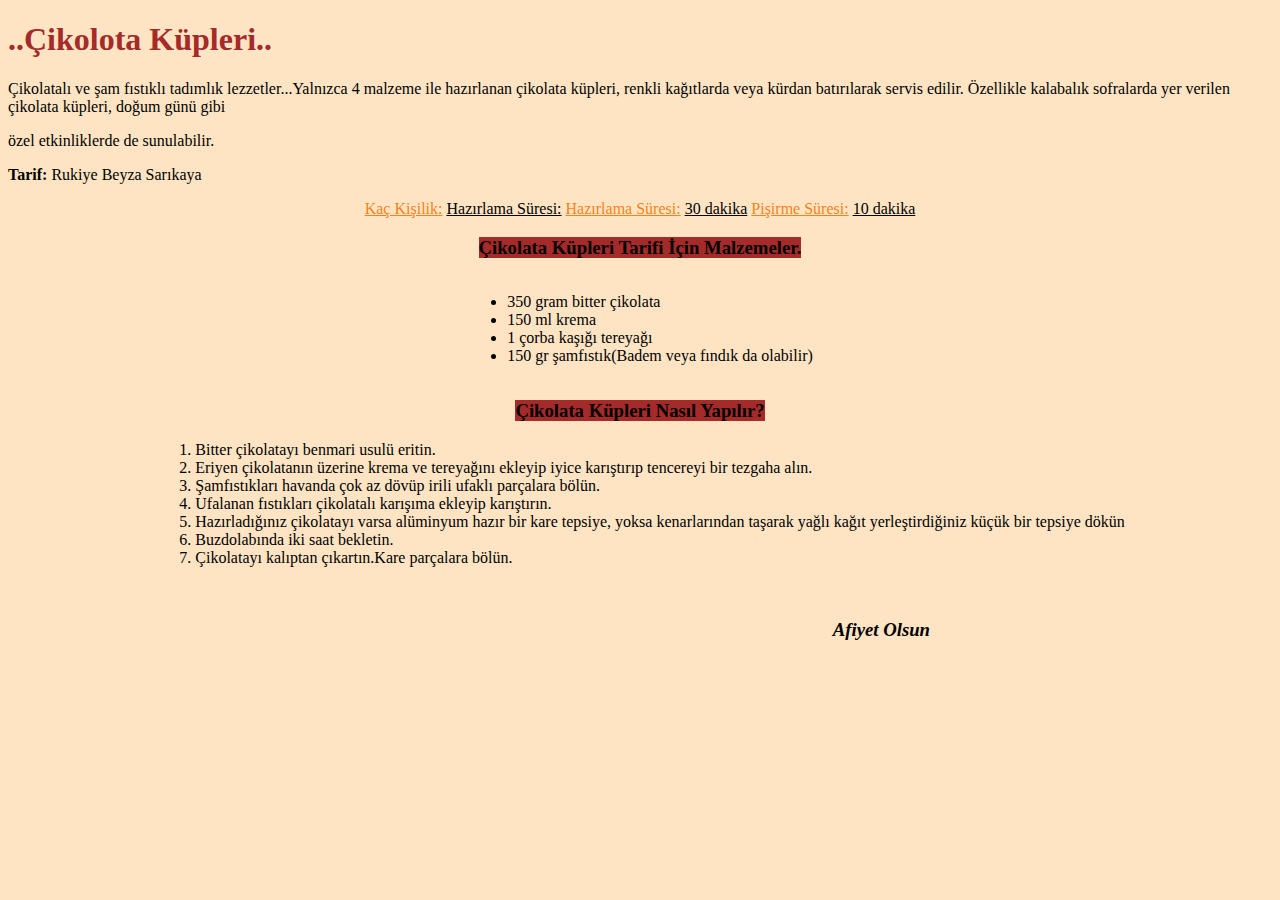
<file: index.html>
<!DOCTYPE html>
<html lang="tr">
<head>
    <meta charset="UTF-8">
    <meta name="viewport" content="width=device-width, initial-scale=1.0">
    <title>Çikolata Küpleri</title>
</head>
<body style="background-color:bisque">
    

    <main>
    <!-- section-start -->
    <section>
        <!-- article-start -->
        <article>
            <header>
             <h1 style="color:brown">..Çikolota Küpleri..</h1>

              <p>
                    Çikolatalı ve şam fıstıklı tadımlık lezzetler...Yalnızca 4 malzeme ile hazırlanan çikolata küpleri, renkli kağıtlarda veya kürdan batırılarak servis edilir. Özellikle kalabalık sofralarda yer verilen çikolata küpleri, doğum günü gibi
             </p>

              <p>
                    özel etkinliklerde de sunulabilir.

             </p>

             <p>
                <strong>Tarif:</strong> Rukiye Beyza Sarıkaya 
             </p>
            </header>
                 
        </article>
        <!-- article-end -->
    </section>
    <!-- section-end -->
    </main>

    <!-- aside-start -->
        <aside> 
            
                
           
                
                     <div style="text-align: center;" class="yazı">
                        <p style="color: rgba(255, 115, 0, 0.902); display: inline;"><u>Kaç Kişilik:</u></p>
                        <p style="display: inline;"><u>Hazırlama Süresi:</u></p>
                        <p style="color: rgba(255, 115, 0, 0.902); display: inline;"><u>Hazırlama Süresi:</u></p> 
                        <p style="display: inline;"> <u>30 dakika</u></p>
                        <p style="color: rgba(255, 115, 0, 0.902); display: inline;"><u>Pişirme Süresi:</u></p>
                        <p style="display: inline;"><u>10 dakika</u></p>
                    </div>

                    <div style="text-align: center;" class="stil">
                        <h3><span style="background-color:brown;">Çikolata Küpleri Tarifi İçin Malzemeler.</span></h3>
                        <ul style="display:inline-block; text-align: left;">
                            <li>350 gram bitter çikolata</li>
                            <li>150 ml krema</li>
                            <li>1 çorba kaşığı tereyağı</li>
                            <li>150 gr şamfıstık(Badem veya fındık da olabilir)</li>
                        </ul>
                    </div>


                    <div style="text-align:center;" class="stil2">
                        <div style="display: inline-block; text-align: center;">
                            <h3><span style="background-color:brown;">Çikolata Küpleri Nasıl Yapılır?</span></h3>
                            <ol style="text-align:left;">
                                <li>Bitter çikolatayı benmari usulü eritin.</li>
                                <li>Eriyen çikolatanın üzerine krema ve tereyağını ekleyip iyice karıştırıp tencereyi bir tezgaha alın.</li>
                                <li>Şamfıstıkları havanda çok az dövüp irili ufaklı parçalara bölün.</li>
                                <li>Ufalanan fıstıkları çikolatalı karışıma ekleyip karıştırın.</li>
                                <li>Hazırladığınız çikolatayı varsa alüminyum hazır bir kare tepsiye, yoksa kenarlarından taşarak yağlı kağıt yerleştirdiğiniz küçük bir tepsiye dökün</li>
                                <li>Buzdolabında iki saat bekletin.</li>
                                <li>Çikolatayı kalıptan çıkartın.Kare parçalara bölün.</li>
                            </ol>
                        </div>
                    </div>

                    <div>
                    <h3 style="position: absolute; top: 600px; right: 350px;"> 
                        <em>Afiyet Olsun</em>
                    </h3>
                    </div>        
           
        </aside>

    <!-- aside-end -->


    

    


    
</body>
</html>
</file>
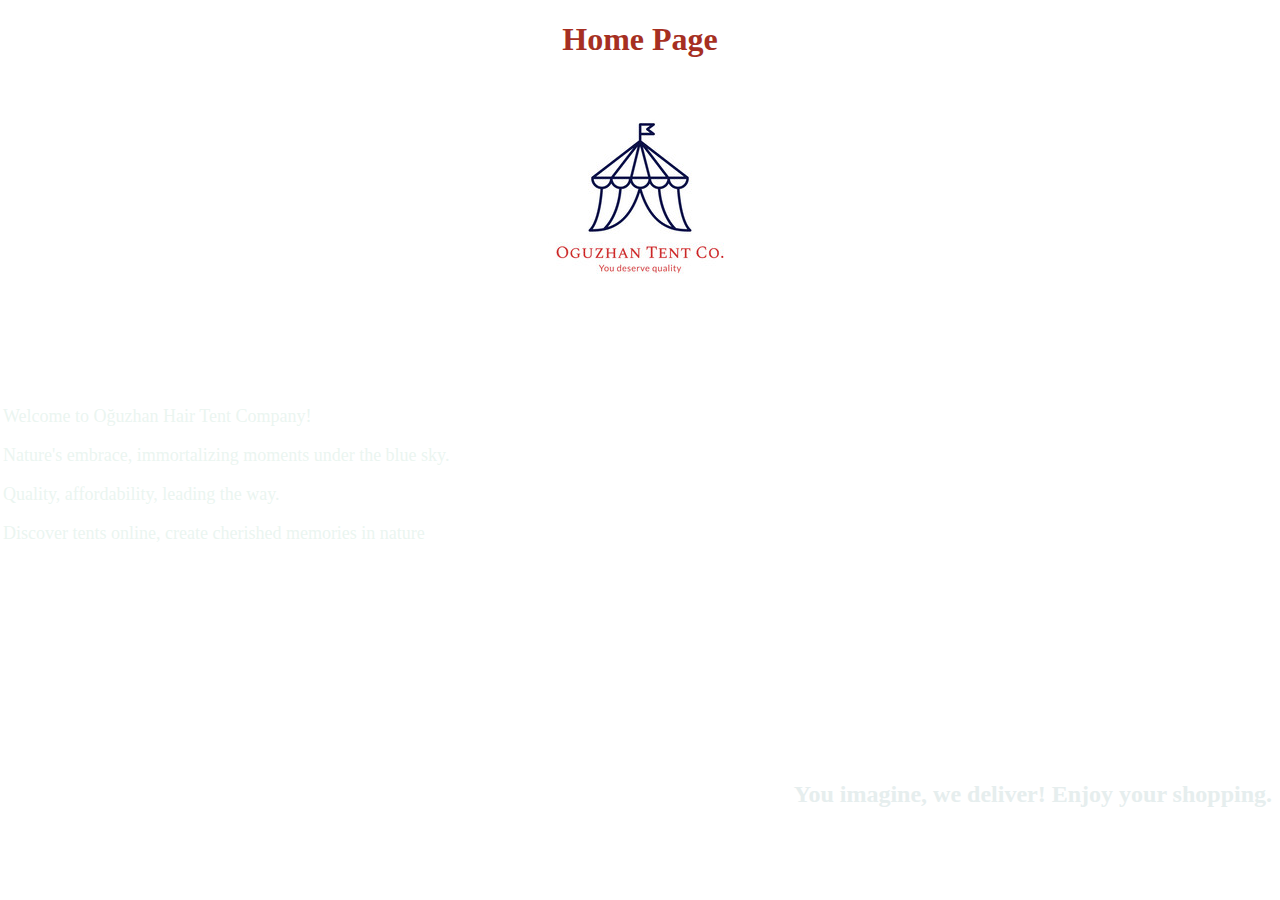
<file: ödev-1_css/index.html>
<!DOCTYPE html>
<html lang="tr">
<head>
    <meta charset="UTF-8">
    <meta name="viewport" content="width=device-width, initial-scale=1.0">
    <title>Oğuzhan Goat Hair Tent Company</title>
    <link rel="stylesheet" href="important.css">
 
</head>
<body>
        
                    <header>
                        <h1 class="text-position">Home Page</h1>
                        <br>
                        <img  src="2.jpg" alt="brand" style="display:block; margin:auto;">
                    </header>
                    <nav>
                        <div class="main-container">
                            <div class="link-container">
                                <a href="about.html"><h2>About us</h2></a>
                            </div>
                            <div class="link-container">
                                <a href="products.html"><h2>Products</h2></a>
                            </div>
                        </div>

                    </nav>
            
                   <main>
                    <section>
                        <article>
                         
                         <div class="position-color">
                             <p>Welcome to Oğuzhan Hair Tent Company! </p>
                             <p>Nature's embrace, immortalizing moments under the blue sky.
                            </p>
                             <p>Quality, affordability, leading the way.  
                             </p>
                             <p>Discover tents online, create cherished memories in nature</p>
                         
                         </div>
                         <h2 style=" margin-top: 240px;  text-align:right;  color:rgb(230, 238, 238) ">You imagine, we deliver! Enjoy your shopping.</h2>
                        </article>
                     
                 </section>

                </main>
               
            

        
        
        
        


</body>
</html>
</file>
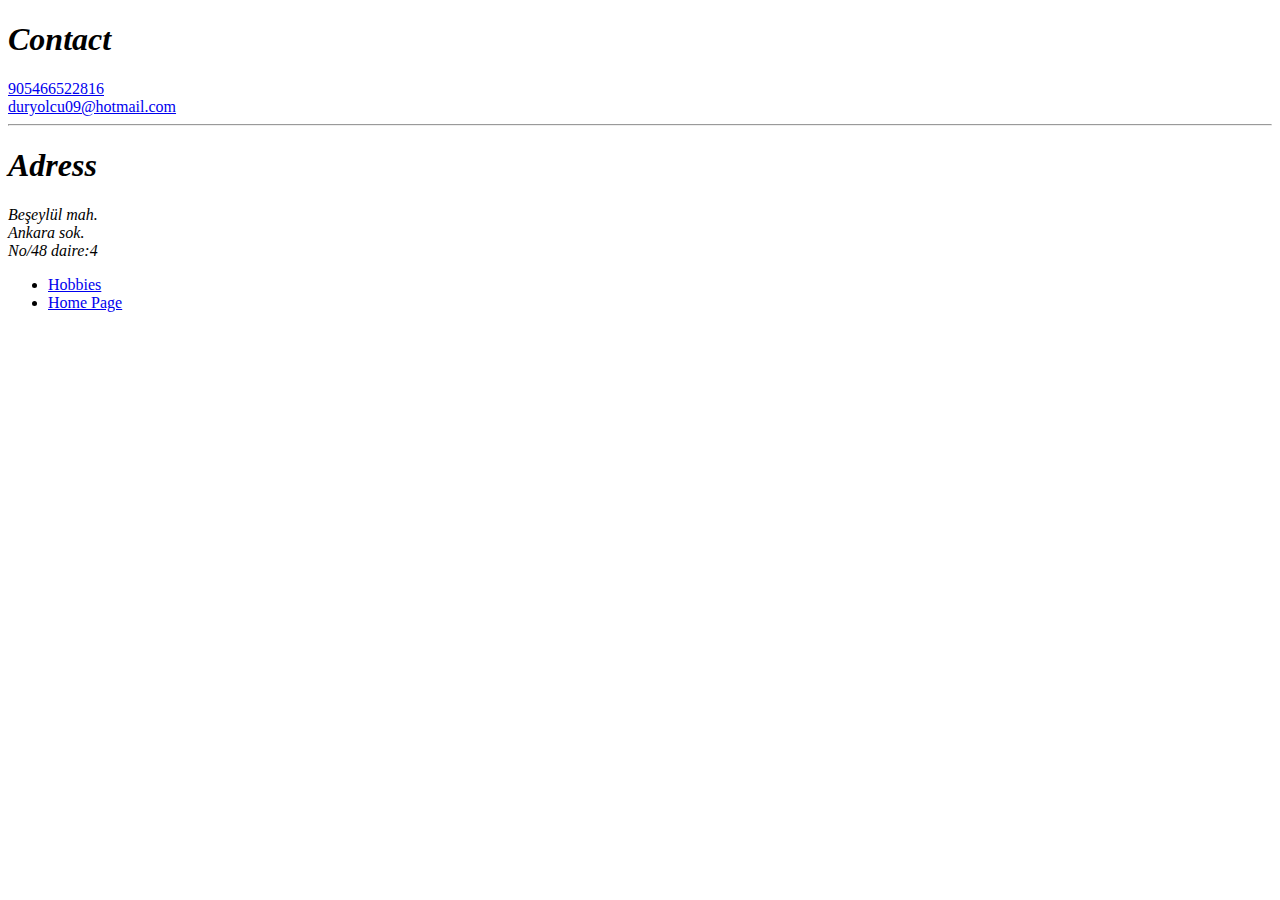
<file: freefriendy/contactx.html>
<!DOCTYPE html>
<html lang="tr">
<head>
    <meta charset="UTF-8">
    <meta name="viewport" content="width=device-width, initial-scale=1.0">
    <title>Contact</title>
</head>
<body>
   
    <!-- content - start -->
    
        <section> 
            
        <!-- article - start -->
       
            <article>

                <header> <h1><em>Contact</em></h1>
                    <a href="tel:+905466522816">905466522816</a> <br>
                    <a href="mailto:cristiano09@hotmail.com">duryolcu09@hotmail.com</a>
                    <hr>

                </header>


            </article>
         

            
            <article>

                <header> <h1><em>Adress</em></h1>
                   
                    <address>
                        Beşeylül mah. <br>
                        Ankara sok.   <br>
                        No/48 daire:4
                    </address>

                </header>


            </article>
             
         <!-- article - end -->


        </section>

      
    <!-- content - end -->     

    
    <!-- newbar-start -->
    <header>
    <nav>
        <ul>
            <li>
                <a href="hobbies.html">Hobbies</a>
             </li>
             <li>
                <a href="index.html">Home Page</a>
            </li>
        </ul>
    </nav>
   </header>
   <!-- navbar-end -->


</body>
</file>
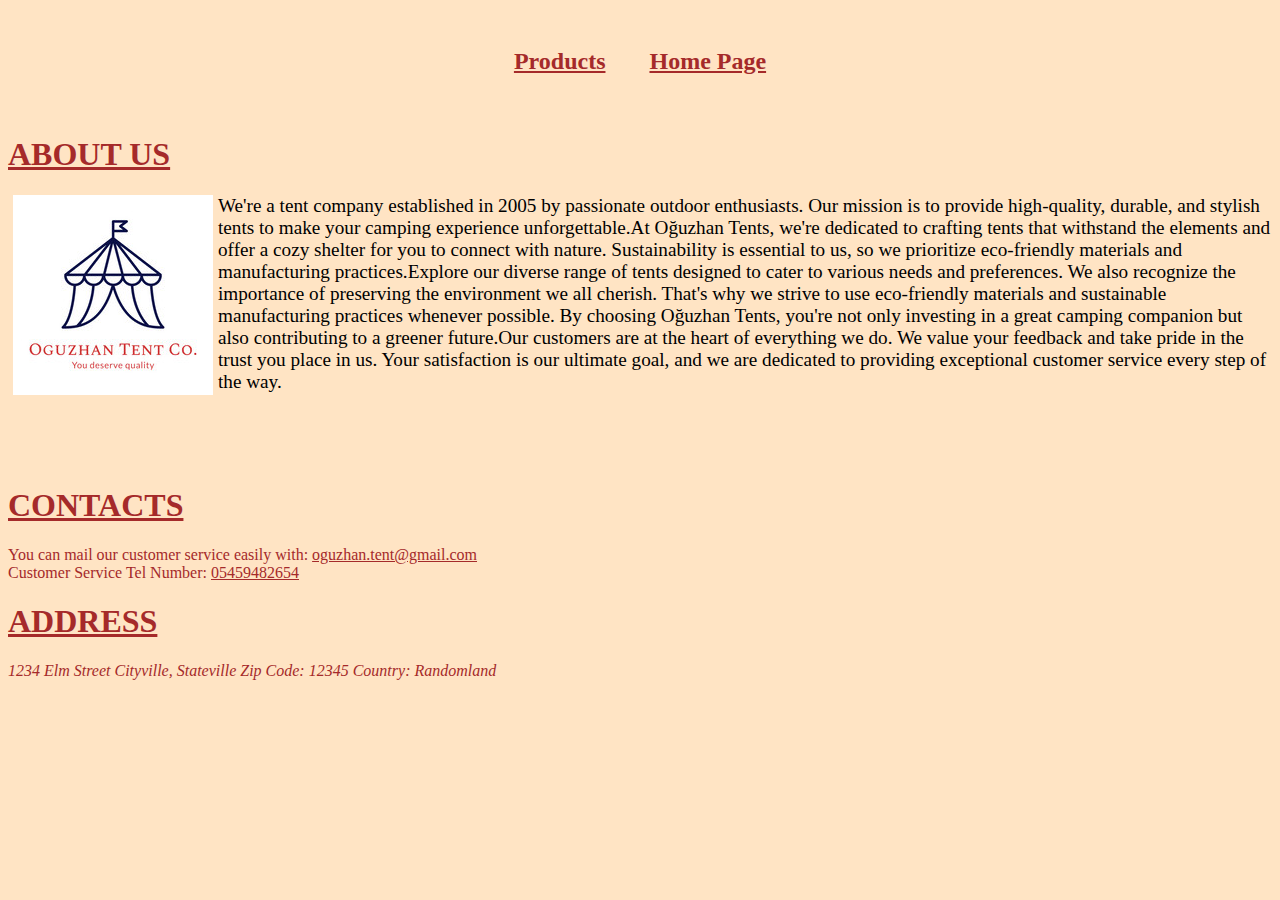
<file: ödev-1_css/about.html>
<!DOCTYPE html>
<html>
<head>
    <title>Page Title</title>
    <style>
        body{        
             background-color:bisque; 
            }
        h1,a{
            color: brown;
        }
        .sol{
            float:left; margin:0px 5px;
            align:left;

        }
        font{
            font-size: larger;
        }

        .link-container {
            display: inline-block;
            margin: 20px;
}

        .main-container {
            text-align: center;
            max-width: 400px; /* Sayfanın sağdan ve soldan merkezde olmasını sağlayan genişlik */
            margin: 0 auto;
            font-size:medium;
        }

    </style>
</head>
<body>
   <main>
        <section>   
            <header>
                <div class="main-container">
                    <div class="link-container">
                        <a href="products.html"><h2>Products</h2></a>
                    </div>
                    <div class="link-container">
                        <a href="index.html"><h2>Home Page</h2></a>
                    </div>
                </div>
                
                <h1><u> ABOUT US</u></h1>
                
            </header>
                <article>
                    <img class="sol"  src="2.jpg" alt="">
                <p style="font-size:larger;">We're a tent company established in 2005 by passionate outdoor enthusiasts. Our mission is to provide high-quality, durable, and stylish tents to make your camping experience unforgettable.At Oğuzhan Tents, we're dedicated to crafting tents that withstand the elements and offer a cozy shelter for you to connect with nature. Sustainability is essential to us, so we prioritize eco-friendly materials and manufacturing practices.Explore our diverse range of tents designed to cater to various needs and preferences. We also recognize the importance of preserving the environment we all cherish. That's why we strive to use eco-friendly materials and sustainable manufacturing practices whenever possible. By choosing Oğuzhan Tents, you're not only investing in a great camping companion but also contributing to a greener future.Our customers are at the heart of everything we do. We value your feedback and take pride in the trust you place in us. Your satisfaction is our ultimate goal, and we are dedicated to providing exceptional customer service every step of the way.

                </p>
                
                <br>
                <br><br>
                <h1><u>CONTACTS</u></h1>

                <div style="color: brown; display: inline;">
                    You can mail our customer service easily with:
                  </div>
                  <div style="display: inline;">
                    <a href="mailto:oguzhan.tent@gmail.com">oguzhan.tent@gmail.com</a>
                  </div>
                <br>

                <p style="display:inline; color:brown">Customer Service Tel Number:</p>
                <a style="display:inline;" href="tel:05459482654">05459482654</a>
                  <h1><u>ADDRESS</u></h1>
                
                <address style="color:brown">

                        1234 Elm Street
                        Cityville, Stateville
                        Zip Code: 12345
                        Country: Randomland
                  </address>
                </article>


        </section>

   </main>
</body>
</html>
</file>
<file: ödev-1_css/important.css>
.text-position{
    text-align:center;

}
a{
    color: rgb(255, 255, 255);
}
h1{
    color:#a62f22
}
body{
    background-image: url(https://turktoyu.com/storage/2022/09/kil-c%CC%A7adir.jpeg);
    background-repeat: no-repeat;
    background-position: center center;
    background-attachment: fixed;
    background-size: cover;
}

.position-color{
    position:relative;
    right:5px;
    top:3px;
    color:rgba(234, 245, 240, 0.966);
    font-size:large;
}


.color-pst{
    right:1000px;
    top:9px;
    color:#22A699;
}

.link-container {
    display: inline-block;
    margin: 10px;
}

.main-container {
    text-align: center;
    max-width: 400px; /* Sayfanın sağdan ve soldan merkezde olmasını sağlayan genişlik */
    margin: 0 auto;
    font-size:medium;
}
/* margin: 10px;
margin: 0 auto; */
</file>
